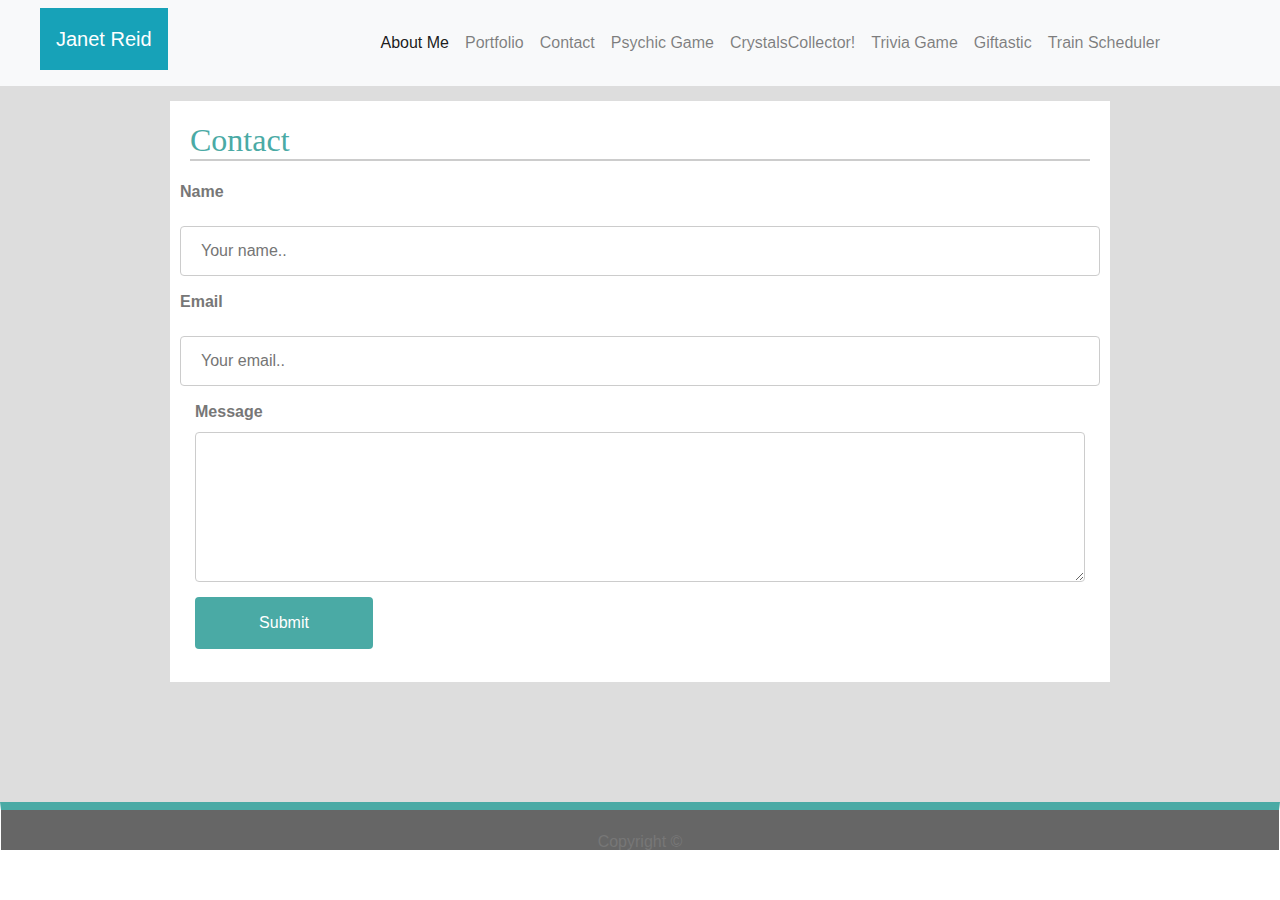
<file: contact.html>
<!DOCTYPE html>
<html lang="eng-us">

<head>
  <meta charset="utf-8" />
  <meta name="viewport" content="width=device-width, initial-scale=1.0" />

  <title>Janet Reid</title>
  <link rel="stylesheet" type="text/css" href="assets/css/style.css" />
  <link rel="stylesheet" href="https://stackpath.bootstrapcdn.com/bootstrap/4.3.1/css/bootstrap.min.css"
    integrity="sha384-ggOyR0iXCbMQv3Xipma34MD+dH/1fQ784/j6cY/iJTQUOhcWr7x9JvoRxT2MZw1T" crossorigin="anonymous" />
</head>

<body>
  <section>
    <!--Navbar-->

    <nav class="navbar navbar-expand-lg navbar-light bg-light">
      <a class="navbar-brand p-3 mb-2 bg-info text-white ml-4" href="#">Janet Reid</a>
      <button class="navbar-toggler" type="button" data-toggle="collapse" data-target="#navbarNavAltMarkup"
        aria-controls="navbarNavAltMarkup" aria-expanded="false" aria-label="Toggle navigation">
        <span class="navbar-toggler-icon"></span>
      </button>
      <div class="collapse navbar-collapse justify-content-end pr-5 mr-5" id="navbarNavAltMarkup">
        <div class="navbar-nav ">
          <a class="nav-item nav-link active" href="./index.html">About Me<span class="sr-only">(current)</span></a>
          <a class="nav-item nav-link" href="./Portfolio.html">Portfolio</a>
          <a class="nav-item nav-link" href="#">Contact</a>
          <a class="Nav-item nav-link" href="../psychic-Game/index.html">Psychic Game</a>
          <a class="Nav-item nav-link" href="../unit-4-game/index.html">CrystalsCollector!</a>
          <a class="Nav-item nav-link" href="../TriviaGame/index.html">Trivia Game</a>
          <a class="Nav-item nav-link" href="../GifTastic/index.html">Giftastic</a>
          <a class="Nav-item nav-link" href="../Train-Scheduler/index.html">Train Scheduler</a>

        </div>
      </div>
    </nav>
    <!--Header Container-->
    <div id="container">
      <div class="header">
        <h2>Contact</h2>
      </div>
      <!--Form-->
      <div class="contact-container">
        <form action="/action_page">
          <div class="row">
            <div class="boxes">
              <label for="name">Name</label>
            </div>
            <div class="boxes">
              <input type="text" id="name" name="name" placeholder="Your name.." />
            </div>
          </div>
          <div class="row">
            <div class="boxes">
              <label for="email">Email</label>
            </div>
            <div class="boxes">
              <input type="text" id="email" name="email" placeholder="Your email.." />
            </div>
          </div>
          <div class="boxes">
            <label for="message">Message</label>
            <textarea id="message" name="message" placeholder="" style="height:150px">
  </textarea>

          </div>
          <input class="btn btn-primary" type="submit" value="Submit">
      </div>
      </form>
    </div>

  </section>
  <!--Footer-->
  <div class="footer">
    <p>Copyright &copy;</p>
  </div>

  <script src="https://code.jquery.com/jquery-3.3.1.slim.min.js"
    integrity="sha384-q8i/X+965DzO0rT7abK41JStQIAqVgRVzpbzo5smXKp4YfRvH+8abtTE1Pi6jizo"
    crossorigin="anonymous"></script>
  <script src="https://cdnjs.cloudflare.com/ajax/libs/popper.js/1.14.7/umd/popper.min.js"
    integrity="sha384-UO2eT0CpHqdSJQ6hJty5KVphtPhzWj9WO1clHTMGa3JDZwrnQq4sF86dIHNDz0W1"
    crossorigin="anonymous"></script>
  <script src="https://stackpath.bootstrapcdn.com/bootstrap/4.3.1/js/bootstrap.min.js"
    integrity="sha384-JjSmVgyd0p3pXB1rRibZUAYoIIy6OrQ6VrjIEaFf/nJGzIxFDsf4x0xIM+B07jRM"
    crossorigin="anonymous"></script>
</body>

</html>
</file>
<file: assets/css/style.css>
* {
  padding: 0;
  margin: 0;
  font-size: 16px;
  font-family: Arial, Helvetica, sans-serif;
  color: #777777;
  box-sizing: border-box;
}

html,
body {
  max-width: 100%;
  overflow-x: hidden;
}

header {
  overflow: hidden;
  width: 100%;
}

.box {
  background-color: #ffffff;
  padding: 20px;
  height: 680px;
  width: 1340px;
  border-top: 15px solid #dddddd;
  border-bottom: 120px solid #dddddd;
  border-left: 170px solid #dddddd;
  border-right: 170px solid #dddddd;
  margin: 5px;
}

#container {
  background-color: #ffffff;
  padding: 20px;
  height: 100%;
  width: 100%;
  border-top: 15px solid #dddddd;
  border-bottom: 120px solid #dddddd;
  border-left: 170px solid #dddddd;
  border-right: 170px solid #dddddd;
  margin: 0px;
}

.left {
  float: left;
  padding: 0px 10px 10px 0px;
}

h1,
h3 {
  color: #4aaaa5;
  font-family: Georgia, "Times New Roman", Times, serif;
}

h2 {
  color: #4aaaa5;
  font-family: Georgia, "Times New Roman", Times, serif;
  font-size: 24px;
  line-height: 60px;
  border-bottom: 2px solid #cccccc;
}

input[type="text"],
select,
textarea {
  width: 100%;
  padding: 12px 20px;
  margin: 8px 0;
  display: inline-block;
  border: 1px solid #cccccc;
  border-radius: 4px;
  resize: vertical;
}

label {
  padding: 12px 12px 12x 0;
  display: inline-block;
  font-weight: bold;
}

input[type="submit"] {
  width: 20%;
  background-color: #4aaaa5;
  color: #ffffff;
  padding: 14px 20px;
  margin: 8px 0;
  border: none;
  border-radius: 4px;
  cursor: pointer;
}

/* I created a color change when hovering over the submit button */
input[type="submit"]:hover {
  background-color: #777777;
}

.contact-container {
  border-radius: 5px;
  background-color: #ffffff;
  padding: 5px;
}

.boxes {
  float: left;
  width: 100%;
  margin-top: 6px;
}

/* Clear floats after the columns */
.row:after {
  content: "";
  display: table;
  clear: both;
}

#img-container {
  float: left;
  width: 50%;
  padding: 10px 10px 5px 5px;
  position: relative;
}

h4 {
  color: #ffffff;
  font-family: Arial, Helvetica, sans-serif;
  font-size: 10px;
}

.text-block {
  position: relative;
  bottom: 40px;
  left: 5px;
  background-color: #4aaaa5;
  color: #ffffff;
  text-align: center;
  width: auto;
}

/* Clear floats associated with images on Portfolio */
.clearfix::after {
  content: "";
  clear: both;
  display: table;
}

.footer {
  left: 0;
  bottom: 0;
  background-color: #666666;
  padding: 20px;
  height: 15px;
  width: 100%;
  border: 1px solid #ffffff;
  text-align: center;
  margin: 0px;
  border-top: 8px solid #4aaaa5;
}

@media screen and (max-width: 980px) {
  #container {
    width: 980px;
  }
}

@media screen and (max-width: 768px) {
  #container {
    width: 768px;
    height: auto;
  }
  #img.container {
    max-width: auto;
    max-height: auto;
    position: fixed;
  }
}

@media screen and (max-width: 640px) {
  #container {
    width: 640px;
    height: auto;
  }
  header {
    position: static;
    text-align: left;
  }
  .text-block {
    position: static;
  }
}
</file>
